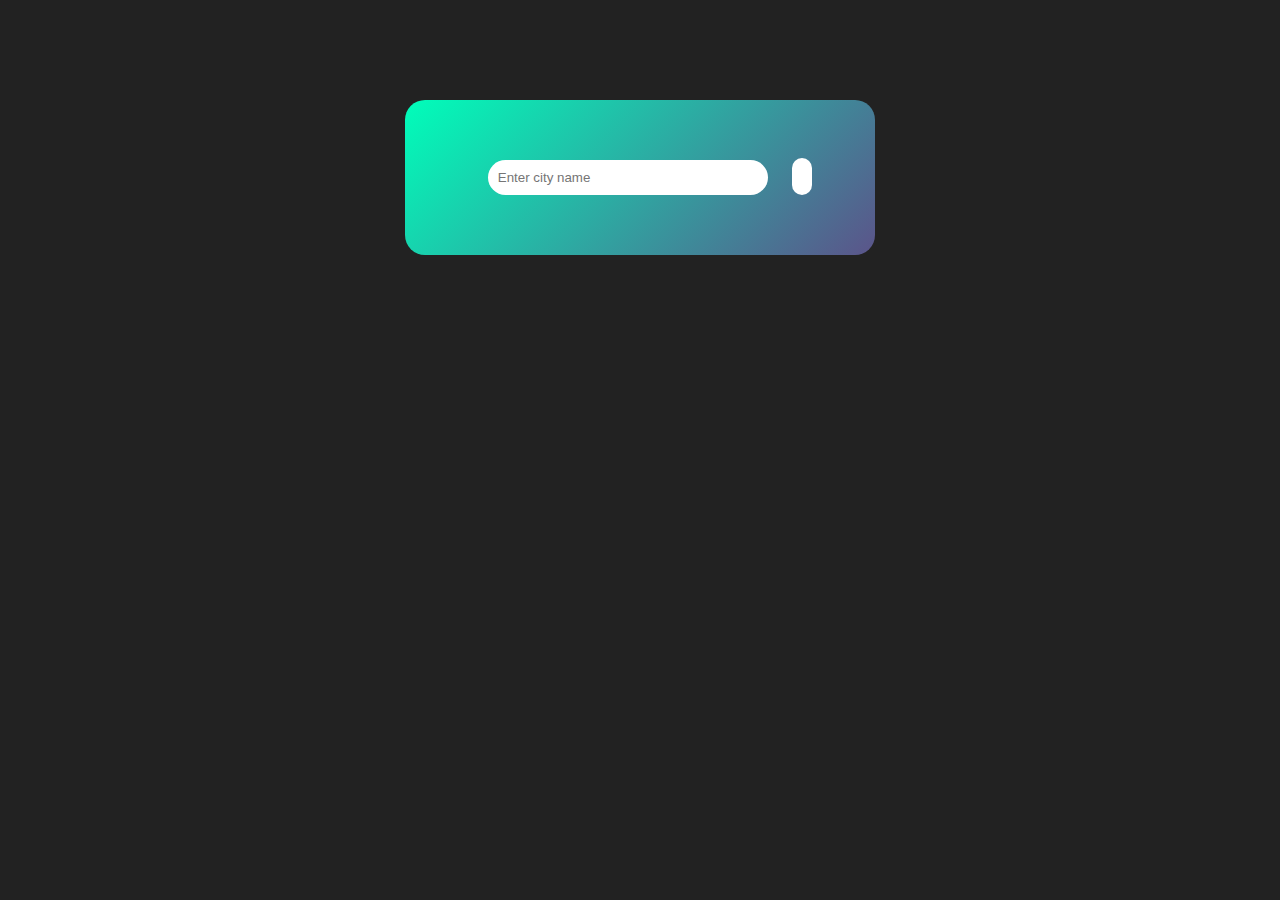
<file: WeatherForecastProject/index.html>
<!DOCTYPE html>
<html lang="en">
<head>
    <meta charset="UTF-8">
    <meta name="viewport" content="width=device-width, initial-scale=1.0">
    <title>Weather-Forecast-project</title>
    <link rel="stylesheet" href="./index.css">
    <link rel="stylesheet" href="https://cdnjs.cloudflare.com/ajax/libs/font-awesome/6.6.0/css/all.min.css" integrity="sha512-Kc323vGBEqzTmouAECnVceyQqyqdsSiqLQISBL29aUW4U/M7pSPA/gEUZQqv1cwx4OnYxTxve5UMg5GT6L4JJg==" crossorigin="anonymous" referrerpolicy="no-referrer" />
</head>
<body>
    <div class="mainDiv">
        <div class="search">
            <input type="text" id="searchfield" name="searchfield"  placeholder="Enter city name" spellcheck="false">
            <button  type="button" title="search">
                <i class="fa-solid fa-magnifying-glass"></i>
            </button>
        </div>
        <div class="weather">
        <div class="weatherImage">
            
            
            
            
            
            
            
            
            
            
            
            
            
            
            
            
            
            
            
            
            
            
            
            
            
            
            <img src="./assets/images/clouds.png" alt="" class="weatherIcon">
            <h1 class="temp">22C</h1>
            <h1 class="city">New York</h1>

        </div>
        <div class="weatherData">
           <img src="./assets/images/humidity.png" alt="">
           <div class="weatherDataItems">
               <p class="humidity">64%</p>
               <p>Humidity</p>
           </div>
            <img id="imageWind" src="./assets/images/wind.png" alt="">
            <div class="weatherDataItems">
                <p class="wind">18Km/h</p>
                <p>Wind Speed</p>
            </div>


        </div>
    </div>

    </div>
    
    <script src="./index.js"></script>
</body>
</html>
</file>
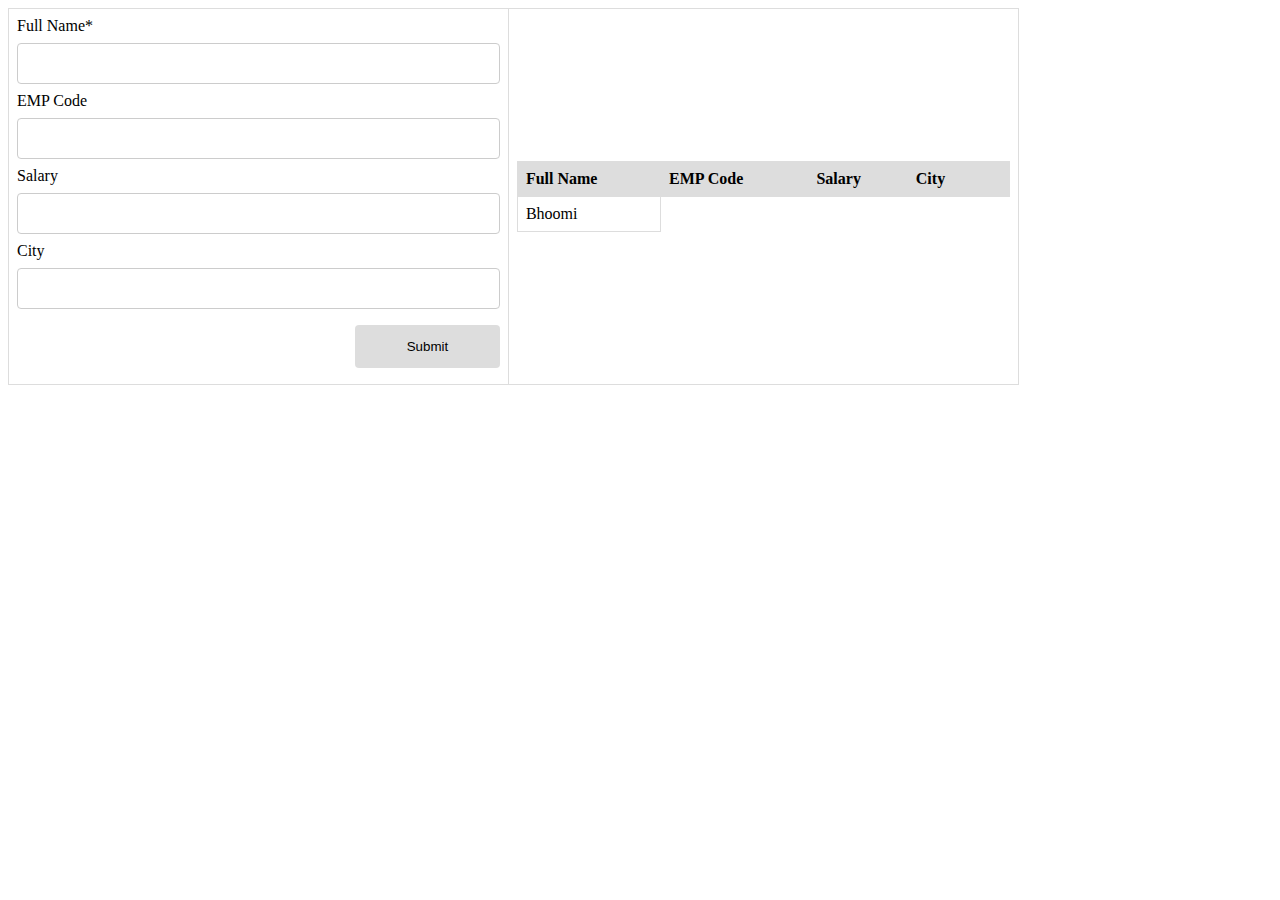
<file: CrudOperation/crud.html>
<!DOCTYPE html>
<html>

<head>
    <title>
        Html CRUD with Pure JavaScript
    </title>
    <link rel="stylesheet" href="crud.css">
</head>

<body>
    <table>
        <tr>
            <td>
                <form onsubmit="event.preventDefault();onFormSubmit();" autocomplete="off">
                    <div>
                        <label>Full Name*</label><label class="validation-error hide" id="fullNameValidationError">This field is required.</label>
                        <input type="text" name="fullName" id="fullName">
                    </div>
                    <div>
                        <label>EMP Code</label>
                        <input type="text" name="empCode" id="empCode">
                    </div>
                    <div>
                        <label>Salary</label>
                        <input type="text" name="salary" id="salary">
                    </div>
                    <div>
                        <label>City</label>
                        <input type="text" name="city" id="city">
                    </div>
                    <div  class="form-action-buttons">
                        <input type="submit" value="Submit">
                    </div>
                </form>
            </td>
            <td>
                <table class="list" id="employeeList">
                    <thead>
                        <tr>
                            <th>Full Name</th>
                            <th>EMP Code</th>
                            <th>Salary</th>
                            <th>City</th>
                            <th></th>
                        </tr>
                    </thead>
                    <tbody>
                        <tr>
                            <td>
                                Bhoomi
                            </td>
                        </tr>

                    </tbody>
                </table>
            </td>
        </tr>
    </table>
    <script src="crud.js"></script>
</body>

</html>
</file>
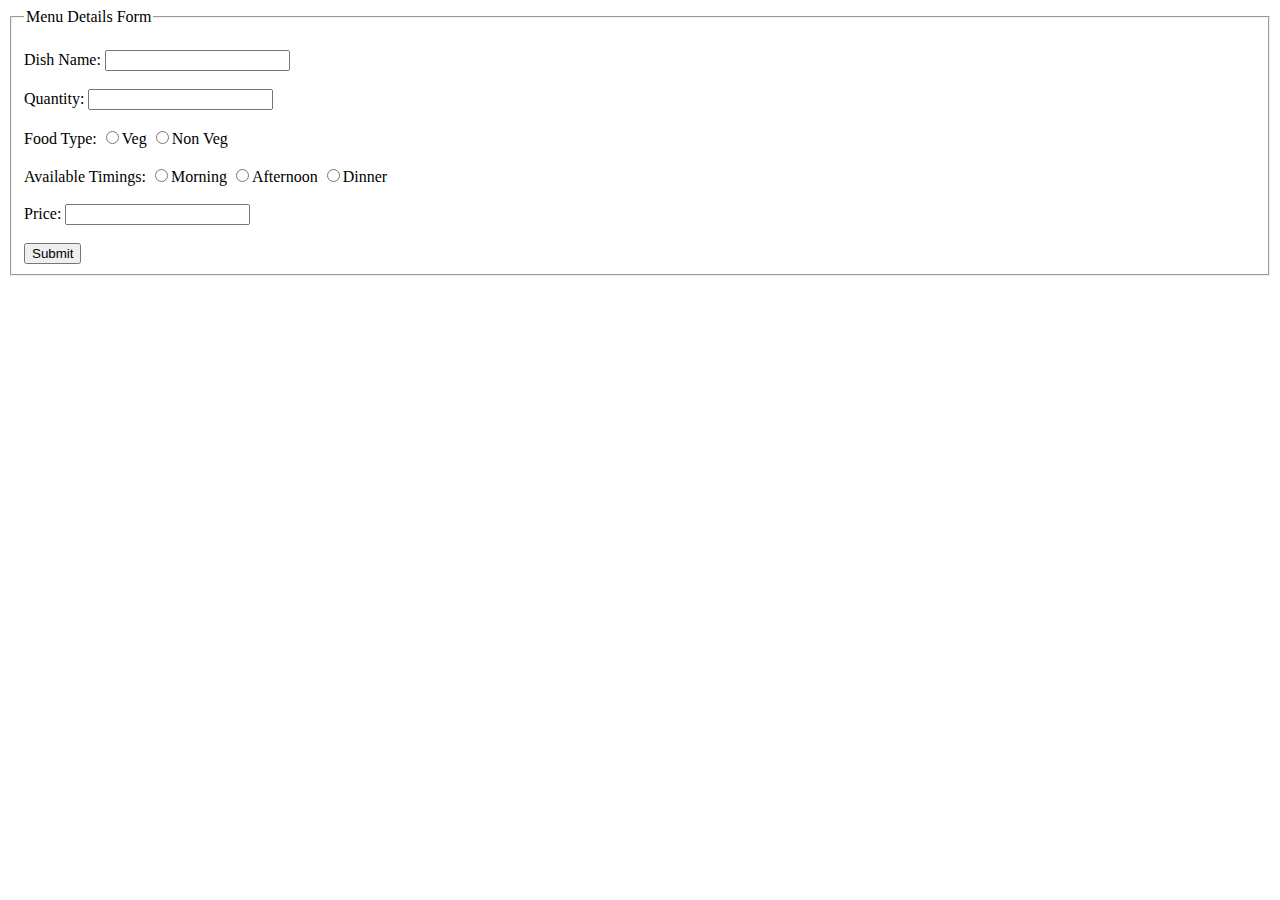
<file: FormValidation/dummy.html>
<!DOCTYPE html>
<html lang="en">
<head>
    <meta charset="UTF-8">
    <meta name="viewport" content="width=device-width, initial-scale=1.0">
    <title>Document</title>
</head>
<body>
    <form>
        <fieldset>
            <legend>Menu Details Form</legend>
            <br>
            <label for="dish_name">Dish Name:</label>
            <input type="text" id="dish_name"> 
            <br> <br>
            <label for="quantity">Quantity:</label>
            <input type="number" id="quantity">
                <br> <br>
            <label for="food_type">Food Type:</label>
            <input type="radio" id="food_type" value="veg">Veg
             <input type="radio" id="food_type" value="Non-veg">Non Veg
                 <br> <br>
            <label for="available_timings">Available Timings:</label>
            <input type="radio" id="available_timings" name="timings_1" value="Morning" >Morning
             <input type="radio" id="available_timings"name="timings_2" value="Afternoon">Afternoon
             <input type="radio" id="available_timings"name="timings_3" value="Dinner">Dinner
                  <br> <br>
            <label for="price"> Price:</label>
            <input type="number" id="price">
            <br><br>
            <input type="submit" value="Submit">
            
            
        </fieldset>
    </form>
   
</body>
</html>
</file>
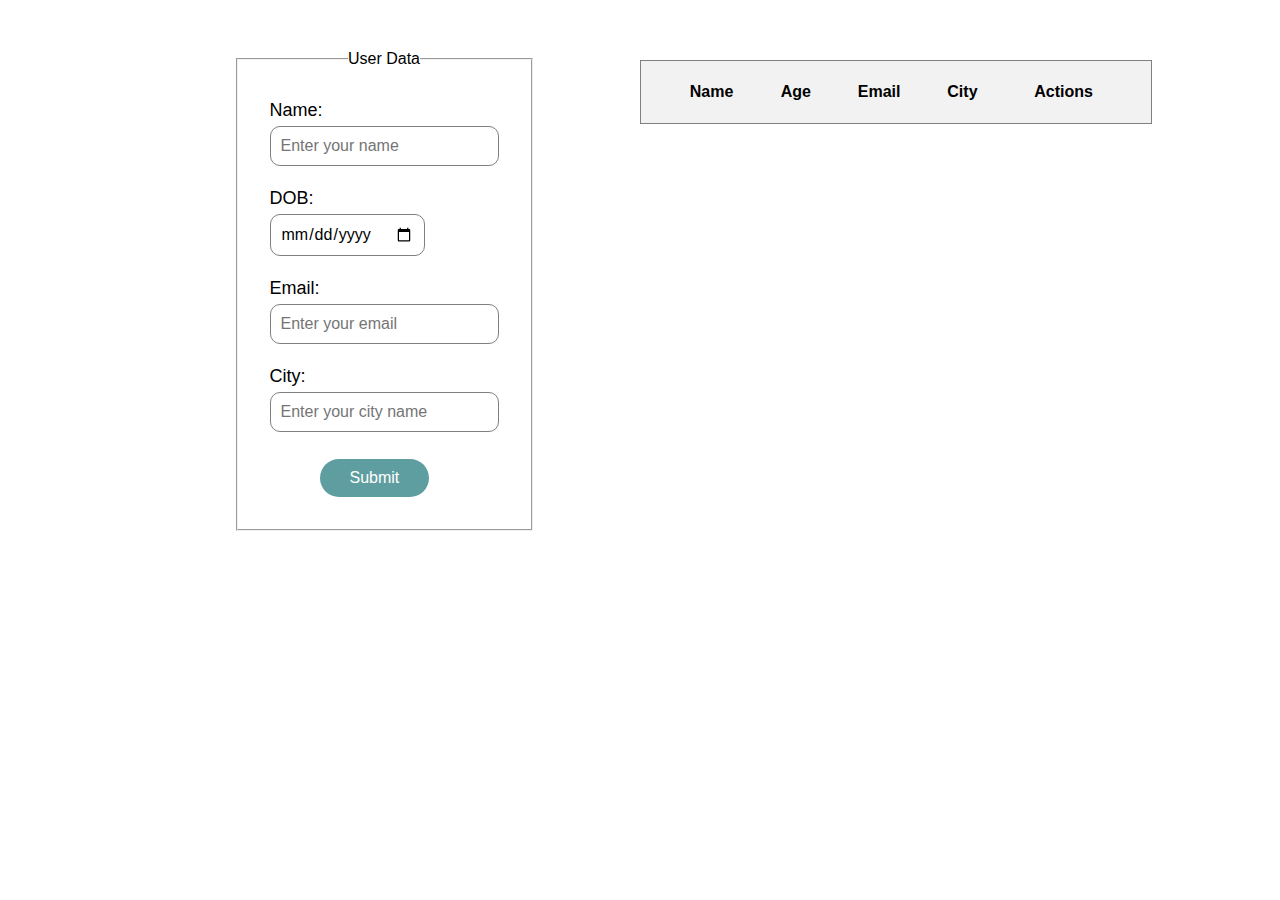
<file: FormValidation/User.html>
<!DOCTYPE html>
<html lang="en">
<head>
    <meta charset="UTF-8">
    <meta name="viewport" content="width=device-width, initial-scale=1.0">
    <title>User-Data</title>
    <link rel="stylesheet" href="User.css">
</head>
<body>
    <div class="container">
        <div class="formData">

        
    <form action="">
        <fieldset style="width: max-content">
            <legend style="text-align: center;">User Data</legend>
            <table>
                <tr>
                    <td><label for="name">Name:</label> <br>
                    <input type="text" id="name" name="name" placeholder="Enter your name" required ></td>
                </tr>
                <tr>
                    <td><label for="name">DOB:</label><br>
                    <input type="date" id="dob" name="dob" required ></td>
                </tr>
                <tr>
                    <td><label for="name">Email:</label><br>
                    <input type="text" id="email" name="email" placeholder="Enter your email" ></td>
                </tr>
                <tr>
                    <td><label for="name">City:</label> <br>
                    <input type="text" id="city" name="city" placeholder="Enter your city name" ></td>
                </tr>
                <tr>
                    <td><input class="sbtBtn" type="button" value="Submit"></td>
                </tr>
            </table>

        </fieldset>
    </form>
    </div>
    <div class="formTable">
        <table class="list" id="employeeList">
          <tr>
            <th>Name</th>
            <th>Age</th>
            <th>Email</th>
            <th>City</th>
            <th>Actions</th>
          </tr>
          <tbody id="tbody">
          

          </tbody>
        </table>
      

    </div>
    </div>



    <script src="User.js"></script>
</body>
</html>
</file>
<file: WeatherForecastProject/index.css>
*{
    padding: 0;
    margin: 0;
    font-family: sans-serif;
    box-sizing: border-box;
}
body{
    background: #222;
}
.mainDiv{
    width: 40%;
    max-width: 470px;
    /* height: 570px; */
    background-image: linear-gradient(135deg,#00feba,#5b548a);
    color: #fff;
    margin: 100px auto 0;
    border-radius: 20px;
    padding: 40px 35px;
    text-align: center;

}
.search{
    width: 100%;
}
.search input{
    width: 70%;
    border: none;
    padding: 10px;
    border-radius: 20px;
    margin: 20px;
    outline: 0;  
}
.search i{
   font-size: 15px;
   background-color: white;
   color: rgb(36, 35, 35);
   border-radius: 20px;
   padding: 10px;
   cursor: pointer;
}
button{
    border: none;
    padding: 0;
    margin: 0;
    border-radius: 100%;
}
.weatherImage{
    width: 100%;
    display: flex;
    flex-direction: column;
    justify-content: center;
    align-items: center;
    padding-top: 20px;
    gap: 5px;

}
.weatherImage img{
    width: 30%;
    padding-left: 20px;
    
}
.weatherData{
    width: 100%;
    display:flex;
    justify-content:space-around;
    align-items: flex-end;
    padding-top: 80px;
    margin: 0;
    
}
.weatherData img{
    width: 15%;
    
   
}
.weatherData p{
    font-size: 22px;
  
}

.weatherDataItems{
display: flex;
justify-content: center;
align-items: center;
flex-direction: column;

text-align: center;
}
.weather{
    display: none;
}
</file>
<file: CrudOperation/crud.css>
body > table {
  width: 80%;
}

table {
  border-collapse: collapse;
}
table.list {
  width: 100%;
}

td,
th {
  border: 1px solid #dddddd;
  text-align: left;
  padding: 8px;
}
tr:nth-child(even),
table.list thead > tr {
  background-color: #dddddd;
}

input[type="text"],
input[type="number"] {
  width: 100%;
  padding: 12px 20px;
  margin: 8px 0;
  display: inline-block;
  border: 1px solid #ccc;
  border-radius: 4px;
  box-sizing: border-box;
}

input[type="submit"] {
  width: 30%;
  background-color: #ddd;
  color: #000;
  padding: 14px 20px;
  margin: 8px 0;
  border: none;
  border-radius: 4px;
  cursor: pointer;
}

form div.form-action-buttons {
  text-align: right;
}

a {
  cursor: pointer;
  text-decoration: underline;
  color: #0000ee;
  margin-right: 4px;
}

label.validation-error {
  color: red;
  margin-left: 5px;
}

.hide {
  display: none;
}
</file>
<file: FormValidation/User.css>
*{
    padding: 0;
    margin: 0;
    font-family: sans-serif;
}
.container{
    width: 100%;
    display: flex;
    justify-content: center;
    align-items: flex-start;
}
.formData{
    width: 40%;
}
.formTable{
    width: 40%;
}
form{
    width: 100%;
    height: 100%;
    display: flex;
    justify-content: center;
    align-items: center;
    padding-top: 50px;
}
table{
    width: 100%;
    padding: 20px;
    
}
tr,td,input{
    padding: 10px;
    font-size: 16px;
    border-radius: 10px;

 
}
form label{
    font-size: 18px; 
   
}
input{
    margin-top: 5px;
    border: 1px solid grey;
}

.sbtBtn{
    padding: 10px 30px;
    border-radius: 20px;
    outline: none;
    border: none;
    background-color: cadetblue;
    color: white;
    font-size: 16px;
    cursor: pointer;
    margin-left: 50px;
}
.list{
    border: 1px solid grey;
    margin-top: 60px;
    background-color: #f2f2f2; 
}
#tbody{
    border: 1px solid black;
   
    text-align: center;
    
}
#tbody tr:nth-of-type(even){
    background-color: rgb(205, 199, 199);

}
</file>
